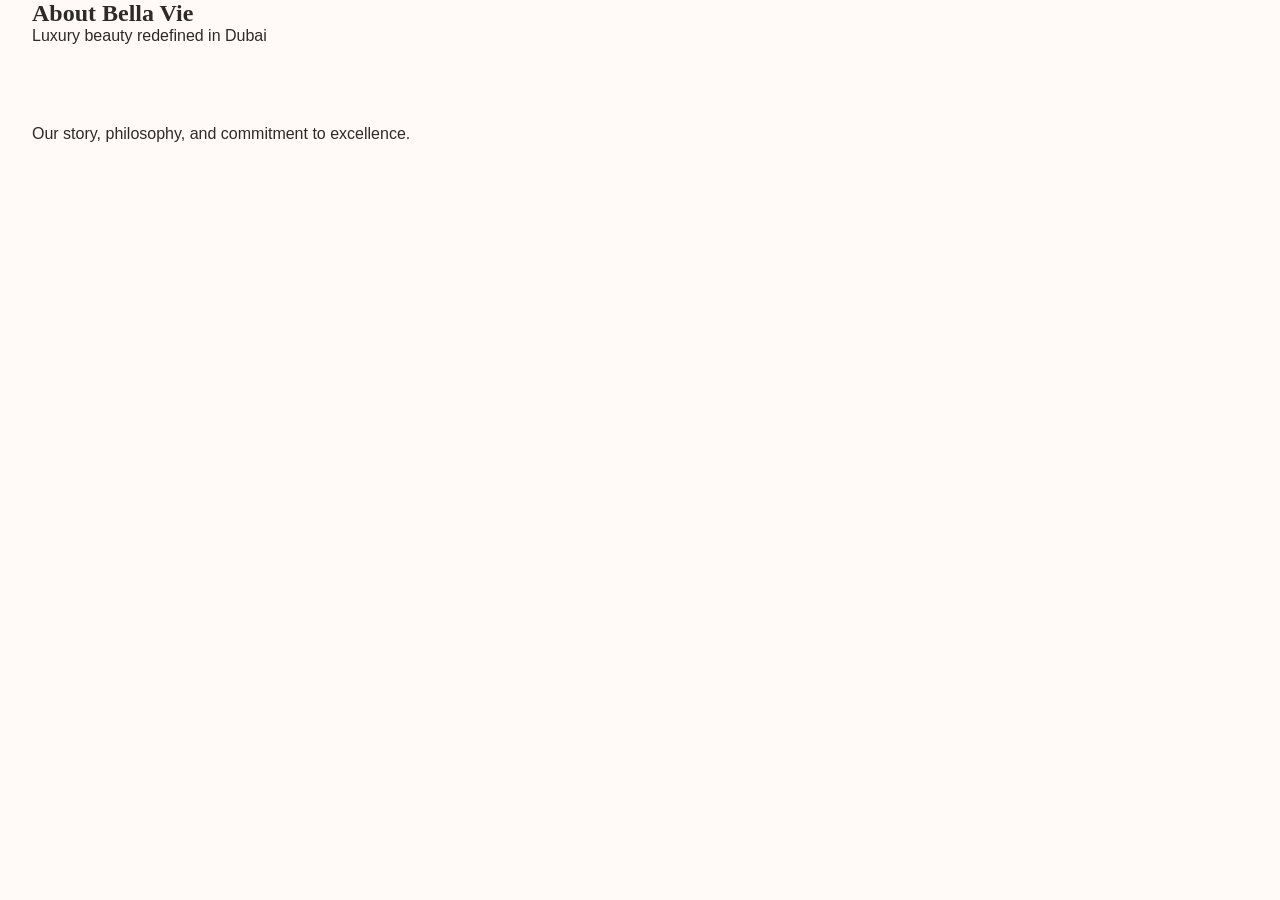
<file: about.html>
<!DOCTYPE html>
<html lang="en">
<head>
    <meta charset="UTF-8">
    <meta name="viewport" content="width=device-width, initial-scale=1.0">
    <title>About Us – Bella Vie</title>
    <!-- same links as index -->
    <link rel="stylesheet" href="style.css">
    <link rel="icon" href="assets/logo.png">
</head>
<body>
    <!-- Copy navbar from index.html -->
    <main>
        <section class="page-hero">
            <div class="container"><h1>About Bella Vie</h1><p>Luxury beauty redefined in Dubai</p></div>
        </section>
        <section class="section-padding">
            <div class="container">
                <p>Our story, philosophy, and commitment to excellence.</p>
                <!-- Add more content as you expand -->
            </div>
        </section>
    </main>
    <!-- Copy footer from index.html -->
    <script src="script.js"></script>
</body>
</html>
</file>
<file: style.css>
/* ==================== RESET & BASE ==================== */
* {
    margin: 0;
    padding: 0;
    box-sizing: border-box;
}
body {
    font-family: 'Poppins', sans-serif;
    background: #FFF9F7;
    color: #2D2A2A;
    overflow-x: hidden;
}
h1, h2, h3, h4, .brand-name {
    font-family: 'Playfair Display', serif;
    font-weight: 600;
}
.container {
    max-width: 1280px;
    margin: 0 auto;
    padding: 0 2rem;
}
.section-padding {
    padding: 80px 0;
}
.dark-bg {
    background: #FAF5F7;
}
.text-center { text-align: center; }

/* ==================== FLOATING ELEMENTS ==================== */
.floating-elements {
    position: fixed;
    top: 0;
    left: 0;
    width: 100%;
    height: 100%;
    pointer-events: none;
    z-index: 0;
}
.floating-elements span {
    position: absolute;
    font-size: 2.5rem;
    opacity: 0.15;
    color: #D4A04F;
    animation: floatAnim 15s infinite ease-in-out;
}
.float-1 { top: 10%; left: 5%; animation-delay: 0s; }
.float-2 { top: 30%; right: 8%; animation-delay: 3s; font-size: 3rem; }
.float-3 { bottom: 20%; left: 10%; animation-delay: 6s; }
.float-4 { bottom: 40%; right: 5%; animation-delay: 9s; font-size: 3.5rem; }
@keyframes floatAnim {
    0% { transform: translate(0, 0) rotate(0deg); }
    25% { transform: translate(20px, -40px) rotate(15deg); }
    50% { transform: translate(-10px, 30px) rotate(-10deg); }
    75% { transform: translate(30px, -20px) rotate(5deg); }
    100% { transform: translate(0, 0) rotate(0deg); }
}

/* ==================== NAVBAR ==================== */
.navbar {
    position: fixed;
    top: 0;
    width: 100%;
    background: rgba(255, 249, 247, 0.92);
    backdrop-filter: blur(14px);
    z-index: 1000;
    padding: 0.8rem 0;
    box-shadow: 0 2px 20px rgba(0,0,0,0.04);
    border-bottom: 1px solid rgba(212, 160, 79, 0.15);
}
.nav-container {
    display: flex;
    justify-content: space-between;
    align-items: center;
}
.logo {
    display: flex;
    align-items: center;
    gap: 12px;
}
.logo-img {
    height: 48px;
    width: auto;
    border-radius: 50%;
    object-fit: contain;
}
.logo-text {
    display: flex;
    flex-direction: column;
}
.brand-name {
    font-size: 1.2rem;
    font-weight: 800;
    color: #C4A56E;
    letter-spacing: 1px;
}
.brand-sub {
    font-size: 0.7rem;
    color: #B38B6D;
}
.nav-links {
    display: flex;
    gap: 1.8rem;
    align-items: center;
}
.nav-links a {
    text-decoration: none;
    color: #2D2A2A;
    font-weight: 500;
    transition: 0.3s;
}
.nav-links a:hover, .nav-links a.active {
    color: #C4A56E;
}
.btn-book-nav {
    background: linear-gradient(135deg, #D4A04F, #C4A56E);
    padding: 8px 22px;
    border-radius: 40px;
    color: white !important;
    font-weight: 600;
    box-shadow: 0 4px 10px rgba(212,160,79,0.25);
}
.btn-book-nav:hover {
    background: #C4A56E;
    transform: scale(1.02);
}
.hamburger {
    display: none;
    font-size: 1.6rem;
    cursor: pointer;
    color: #C4A56E;
}

/* ==================== HERO ==================== */
.hero {
    min-height: 100vh;
    background: linear-gradient(135deg, rgba(248, 224, 230, 0.3), rgba(245, 214, 224, 0.2)), url('https://images.unsplash.com/photo-1522335789203-aabd1fc54bc9?w=1600&auto=format') center/cover fixed;
    display: flex;
    flex-direction: column;
    justify-content: center;
    align-items: center;
    text-align: center;
    position: relative;
}
.hero-overlay {
    position: absolute;
    inset: 0;
    background: radial-gradient(circle at 20% 30%, rgba(212,160,79,0.08), rgba(255,249,247,0.3));
}
.hero-content {
    position: relative;
    z-index: 2;
    max-width: 900px;
    padding: 2rem;
}
.hero-title {
    font-size: 3.8rem;
    color: #2D2A2A;
    margin-bottom: 1rem;
    line-height: 1.2;
}
.hero-subtitle {
    font-size: 1.2rem;
    color: #4A3F3F;
    margin-bottom: 2rem;
}
.btn-primary, .btn-outline, .btn-gold {
    display: inline-block;
    padding: 12px 32px;
    border-radius: 40px;
    text-decoration: none;
    font-weight: 600;
    margin: 0.5rem;
    transition: 0.3s;
}
.btn-primary {
    background: linear-gradient(135deg, #D4A04F, #C4A56E);
    color: white;
    box-shadow: 0 5px 15px rgba(212,160,79,0.35);
}
.btn-primary:hover {
    transform: scale(1.02);
    box-shadow: 0 8px 20px rgba(212,160,79,0.5);
}
.btn-outline {
    border: 2px solid #D4A04F;
    color: #D4A04F;
    background: rgba(255,255,255,0.6);
    backdrop-filter: blur(4px);
}
.btn-outline:hover {
    background: #D4A04F;
    color: white;
}
.btn-gold {
    background: #D4A04F;
    color: #2D2A2A;
}
.btn-gold:hover {
    background: #C4A56E;
    transform: scale(1.02);
}
.hero-stats {
    display: flex;
    gap: 3rem;
    margin-top: 3rem;
    z-index: 2;
    position: relative;
}
.stat-item {
    background: rgba(255,255,255,0.7);
    backdrop-filter: blur(8px);
    padding: 0.8rem 1.5rem;
    border-radius: 50px;
    border: 1px solid rgba(212,160,79,0.2);
}
.stat-item i {
    color: #D4A04F;
    margin-right: 0.5rem;
}

/* ==================== SECTION HEADERS ==================== */
.section-header {
    text-align: center;
    margin-bottom: 3rem;
}
.section-header h2 {
    font-size: 2.5rem;
    color: #2D2A2A;
}
.gold-line {
    width: 80px;
    height: 2px;
    background: linear-gradient(90deg, #D4A04F, #C4A56E);
    margin: 1rem auto;
}

/* ==================== GLASS CARDS ==================== */
.glass-card {
    background: rgba(255, 249, 247, 0.7);
    backdrop-filter: blur(12px);
    border-radius: 28px;
    padding: 1.8rem;
    border: 1px solid rgba(212,160,79,0.2);
    transition: all 0.4s ease;
}
.glass-card:hover {
    transform: translateY(-8px);
    border-color: #D4A04F;
    box-shadow: 0 20px 35px -12px rgba(212,160,79,0.2);
}

/* ==================== FEATURES GRID ==================== */
.features-grid, .services-grid, .categories-grid, .packages-grid {
    display: grid;
    grid-template-columns: repeat(auto-fit, minmax(260px, 1fr));
    gap: 2rem;
}
.feature, .service-card, .category, .package-card {
    text-align: center;
}
.feature i, .service-card i, .category i {
    font-size: 2.5rem;
    color: #D4A04F;
    margin-bottom: 1rem;
}
.service-card h3, .feature h3 { color: #2D2A2A; }

/* ==================== CATEGORIES ==================== */
.categories-grid .category {
    background: rgba(255,249,247,0.6);
    backdrop-filter: blur(4px);
    border-radius: 20px;
    padding: 1.5rem;
    border: 1px solid rgba(212,160,79,0.1);
}
.cat-icon {
    width: 70px;
    height: 70px;
    border-radius: 50%;
    background: linear-gradient(135deg, #F8E0E6, #F5D6E0);
    display: flex;
    align-items: center;
    justify-content: center;
    margin: 0 auto 1rem;
}

/* ==================== SPA EXPERIENCE ==================== */
.spa-grid {
    display: grid;
    grid-template-columns: 1fr 1fr;
    gap: 3rem;
    align-items: center;
}
.spa-text ul {
    list-style: none;
    margin: 1.5rem 0;
}
.spa-text ul li {
    margin-bottom: 0.6rem;
}
.spa-text ul li i {
    color: #D4A04F;
    margin-right: 0.5rem;
}

/* ==================== BEFORE & AFTER ==================== */
.ba-grid {
    display: grid;
    grid-template-columns: repeat(4, 1fr);
    gap: 1.5rem;
}
.ba-item {
    border-radius: 20px;
    overflow: hidden;
    aspect-ratio: 1 / 1;
}
.ba-img {
    width: 100%;
    height: 100%;
    display: flex;
    align-items: center;
    justify-content: center;
    font-weight: bold;
    color: #2D2A2A;
}
.ba-label {
    background: rgba(255,255,255,0.7);
    padding: 0.4rem 1rem;
    border-radius: 30px;
    font-size: 0.8rem;
}

/* ==================== TESTIMONIALS CAROUSEL ==================== */
.testimonial-carousel {
    position: relative;
    max-width: 800px;
    margin: auto;
    overflow: hidden;
}
.testimonial-track {
    display: flex;
    transition: transform 0.5s ease;
}
.testimonial {
    min-width: 100%;
    padding: 2rem;
    text-align: center;
}
.testimonial i.fa-star {
    color: #D4A04F;
}
.carousel-btn {
    position: absolute;
    top: 50%;
    transform: translateY(-50%);
    background: #D4A04F;
    border: none;
    border-radius: 50%;
    width: 40px;
    height: 40px;
    color: white;
    cursor: pointer;
}
.prev { left: 0; }
.next { right: 0; }

/* ==================== PACKAGES ==================== */
.package-card .price {
    display: block;
    font-size: 1.8rem;
    font-weight: 700;
    color: #D4A04F;
    margin: 1rem 0;
}

/* ==================== CTA BANNER ==================== */
.cta-banner {
    background: linear-gradient(135deg, #F8E0E6, #F5D6E0);
    padding: 4rem 2rem;
    text-align: center;
    border-radius: 40px;
    margin: 2rem;
}
.cta-content h2 {
    font-size: 2.5rem;
    color: #2D2A2A;
}
.cta-content p {
    font-size: 1.1rem;
    margin: 1rem 0;
}

/* ==================== CONTACT & FORM ==================== */
.contact-grid {
    display: grid;
    grid-template-columns: 1fr 1fr;
    gap: 2.5rem;
}
.contact-info i {
    color: #D4A04F;
    width: 1.8rem;
}
.contact-info a {
    color: #2D2A2A;
    text-decoration: none;
}
.hours { margin-top: 1.5rem; }
.form-row { margin-bottom: 1.2rem; }
input, select, textarea {
    width: 100%;
    padding: 12px 18px;
    border-radius: 30px;
    border: 1px solid rgba(212,160,79,0.3);
    background: white;
    font-family: 'Poppins', sans-serif;
}
input:focus, select:focus, textarea:focus {
    outline: none;
    border-color: #D4A04F;
    box-shadow: 0 0 0 3px rgba(212,160,79,0.1);
}
.btn-block {
    width: 100%;
    text-align: center;
}
.form-note {
    font-size: 0.8rem;
    color: #888;
    text-align: center;
    margin-top: 0.5rem;
}

/* ==================== FOOTER ==================== */
.footer {
    background: #1A1A1A;
    color: #F5F0EB;
    padding: 3rem 0 1rem;
}
.footer-grid {
    display: grid;
    grid-template-columns: repeat(auto-fit, minmax(200px, 1fr));
    gap: 2rem;
}
.footer-logo {
    height: 50px;
    width: auto;
    border-radius: 50%;
}
.social-icons a {
    color: #D4A04F;
    margin-right: 1rem;
    font-size: 1.4rem;
    transition: 0.3s;
}
.social-icons a:hover {
    color: #C4A56E;
}
.footer ul {
    list-style: none;
}
.footer ul li a {
    color: #B3A89E;
    text-decoration: none;
}
.footer-bottom {
    text-align: center;
    padding-top: 2rem;
    border-top: 1px solid rgba(255,255,255,0.05);
    margin-top: 2rem;
}

/* ==================== FLOATING BUTTONS ==================== */
.floating-buttons {
    position: fixed;
    bottom: 25px;
    right: 25px;
    display: flex;
    flex-direction: column;
    gap: 12px;
    z-index: 999;
}
.whatsapp-float, .call-float, .scroll-top {
    width: 55px;
    height: 55px;
    border-radius: 50%;
    display: flex;
    align-items: center;
    justify-content: center;
    color: white;
    font-size: 1.6rem;
    box-shadow: 0 4px 15px rgba(0,0,0,0.15);
    transition: 0.3s;
    border: none;
    cursor: pointer;
}
.whatsapp-float { background: #25D366; }
.call-float { background: #D4A04F; }
.scroll-top { background: #C4A56E; display: none; }
.whatsapp-float:hover, .call-float:hover, .scroll-top:hover { transform: scale(1.08); }

/* ==================== RESPONSIVE ==================== */
@media (max-width: 1024px) {
    .spa-grid { grid-template-columns: 1fr; }
    .contact-grid { grid-template-columns: 1fr; }
    .ba-grid { grid-template-columns: repeat(2, 1fr); }
}
@media (max-width: 768px) {
    .nav-links {
        display: none;
        flex-direction: column;
        background: rgba(255,249,247,0.98);
        position: absolute;
        top: 70px;
        left: 5%;
        width: 90%;
        border-radius: 28px;
        padding: 1.5rem;
        box-shadow: 0 20px 40px rgba(0,0,0,0.08);
    }
    .nav-links.active { display: flex; }
    .hamburger { display: block; }
    .hero-title { font-size: 2.2rem; }
    .hero-stats { flex-wrap: wrap; gap: 1rem; justify-content: center; }
    .stat-item { font-size: 0.8rem; padding: 0.5rem 1rem; }
    .section-header h2 { font-size: 2rem; }
    .cta-banner { margin: 1rem; padding: 2rem 1rem; }
    .cta-content h2 { font-size: 1.8rem; }
    .floating-elements { display: none; }
}
@media (max-width: 480px) {
    .ba-grid { grid-template-columns: 1fr 1fr; gap: 0.8rem; }
    .container { padding: 0 1rem; }
}
</file>
